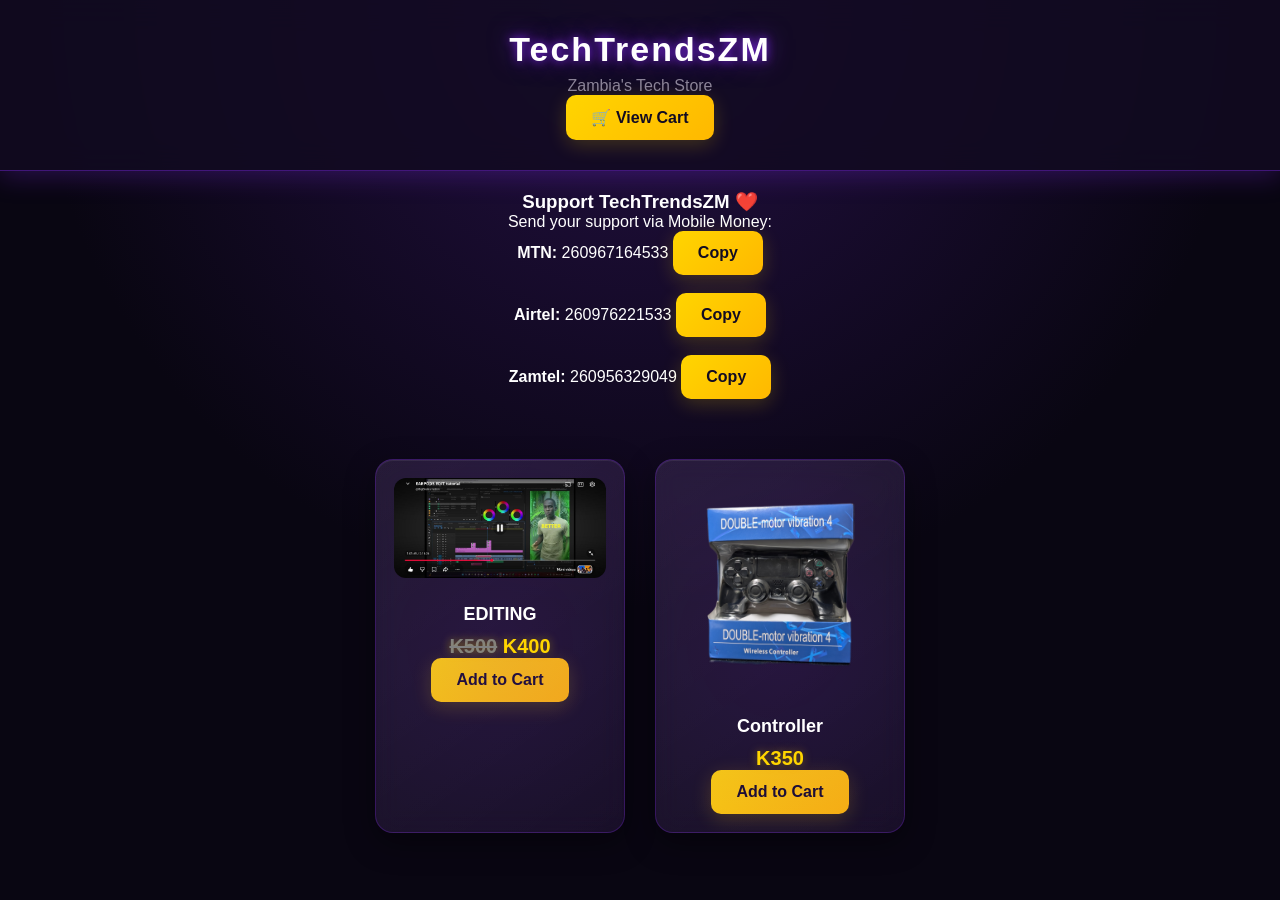
<file: index.html>
<!DOCTYPE html>
<html>

<head>

<title>TechTrendsZM</title>
<link rel="stylesheet" href="style.css">
<meta name="viewport" content="width=device-width, initial-scale=1.0">
</head>

<body>

<header>

<h1>TechTrendsZM</h1>
<p>Zambia's Tech Store</p>

<a href="cart.html">
<button>🛒 View Cart</button>
</a>

</header>
  <div style="text-align:center; margin-top:20px;">
  <h3>Support TechTrendsZM ❤️</h3>
  <p>Send your support via Mobile Money:</p>

  <p>
    <strong>MTN:</strong> 260967164533 
    <button onclick="copyNumber('260967164533')">Copy</button>
  </p>
<br>
  <p>
    <strong>Airtel:</strong> 260976221533 
    <button onclick="copyNumber('260976221533')">Copy</button>
  </p>
<br>
  <p>
    <strong>Zamtel:</strong> 260956329049 
    <button onclick="copyNumber('260956329049')">Copy</button>
  </p>
</div>

<script>
function copyNumber(number) {
  navigator.clipboard.writeText(number);
  alert("Number copied: " + number);
}
</script>

<div class="products" id="productList">

</div>

<script src="script.js"></script>

</body>

</html>
</file>
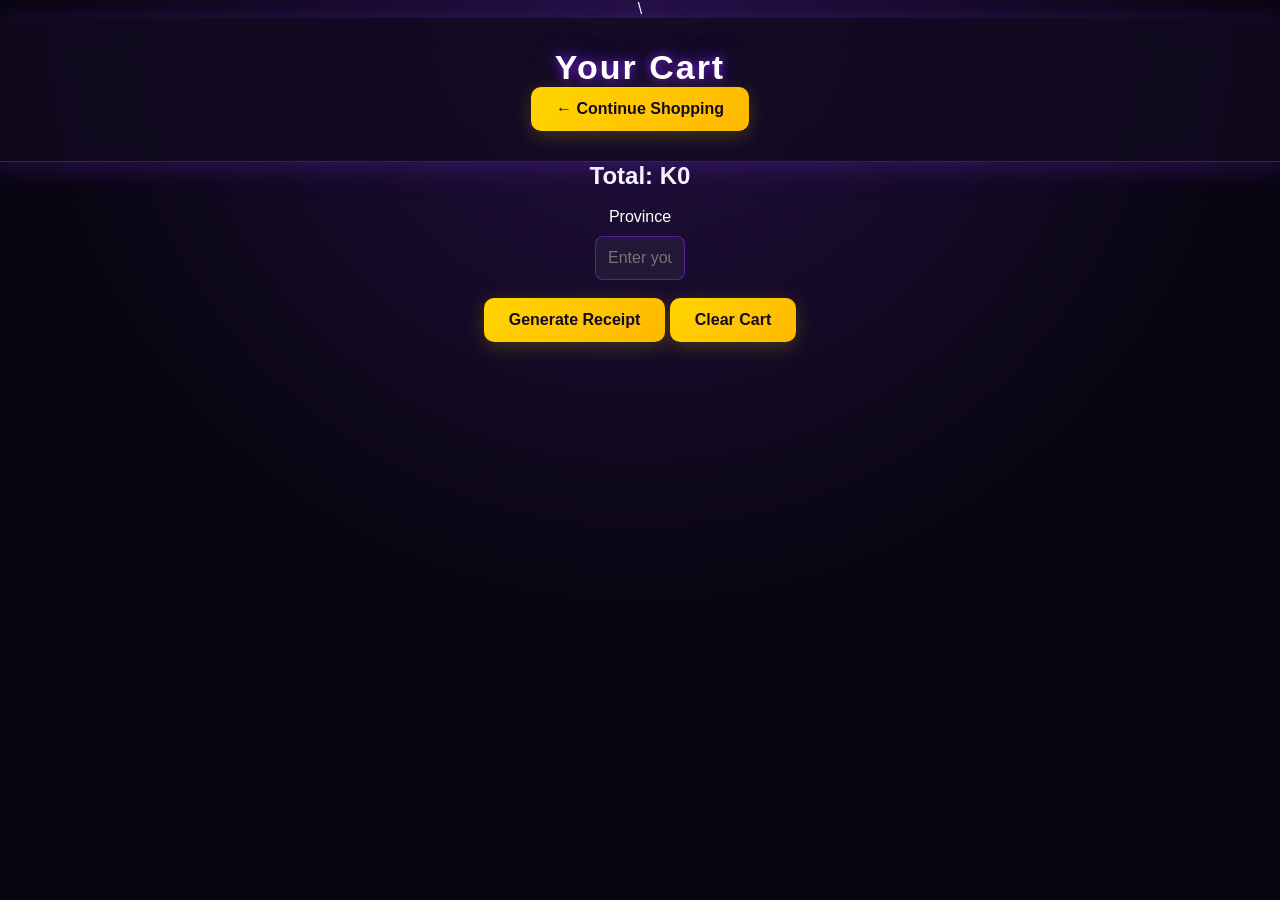
<file: cart.html>
<!DOCTYPE html>
<html>

<head>

<title>Your Cart</title>
<link rel="stylesheet" href="style.css">\
<meta name="viewport" content="width=device-width, initial-scale=1.0">

</head>

<body>

<header>

<h1>Your Cart</h1>

<a href="index.html">
<button>← Continue Shopping</button>
</a>

</header>

<div id="cartItems"></div>

<h2>Total: K<span id="cartTotal">0</span></h2>

<br>

<label>Province</label>
<br>
<input type="text" id="province" placeholder="Enter your province">

<br><br>

<button onclick="checkout()">Generate Receipt</button>
<button onclick="clearCart()">Clear Cart</button>
<script>

let cart = JSON.parse(localStorage.getItem("cart")) || []

let cartItems = document.getElementById("cartItems")

let total = 0

cart.forEach(item => {

cartItems.innerHTML += `
<p>${item.name} x${item.qty} — K${item.price * item.qty}</p>
`

total += item.price * item.qty

})

document.getElementById("cartTotal").innerText = total

function checkout(){

let province = document.getElementById("province").value.trim()

if(province === ""){

alert("Please enter your province")

return

}



let shipping = total <= 300 ? 80 : 150

let transport = province.toLowerCase() === "lusaka" ? "Yango" : "Platinum"

let finalTotal = total + shipping

localStorage.setItem("receiptItems", JSON.stringify(cart))
localStorage.setItem("receiptProvince", province)
localStorage.setItem("receiptTransport", transport)
localStorage.setItem("receiptShipping", shipping)
localStorage.setItem("receiptTotal", finalTotal)

window.location.href = "receipt.html"

}

function clearCart() {
    if(confirm("Are you sure you want to clear the cart?")) {
        cart = []
        localStorage.removeItem("cart")
        cartItems.innerHTML = ""
        document.getElementById("cartTotal").innerText = 0
        alert("Cart has been cleared!")
    }
}

</script>

</body>

</html>
</file>
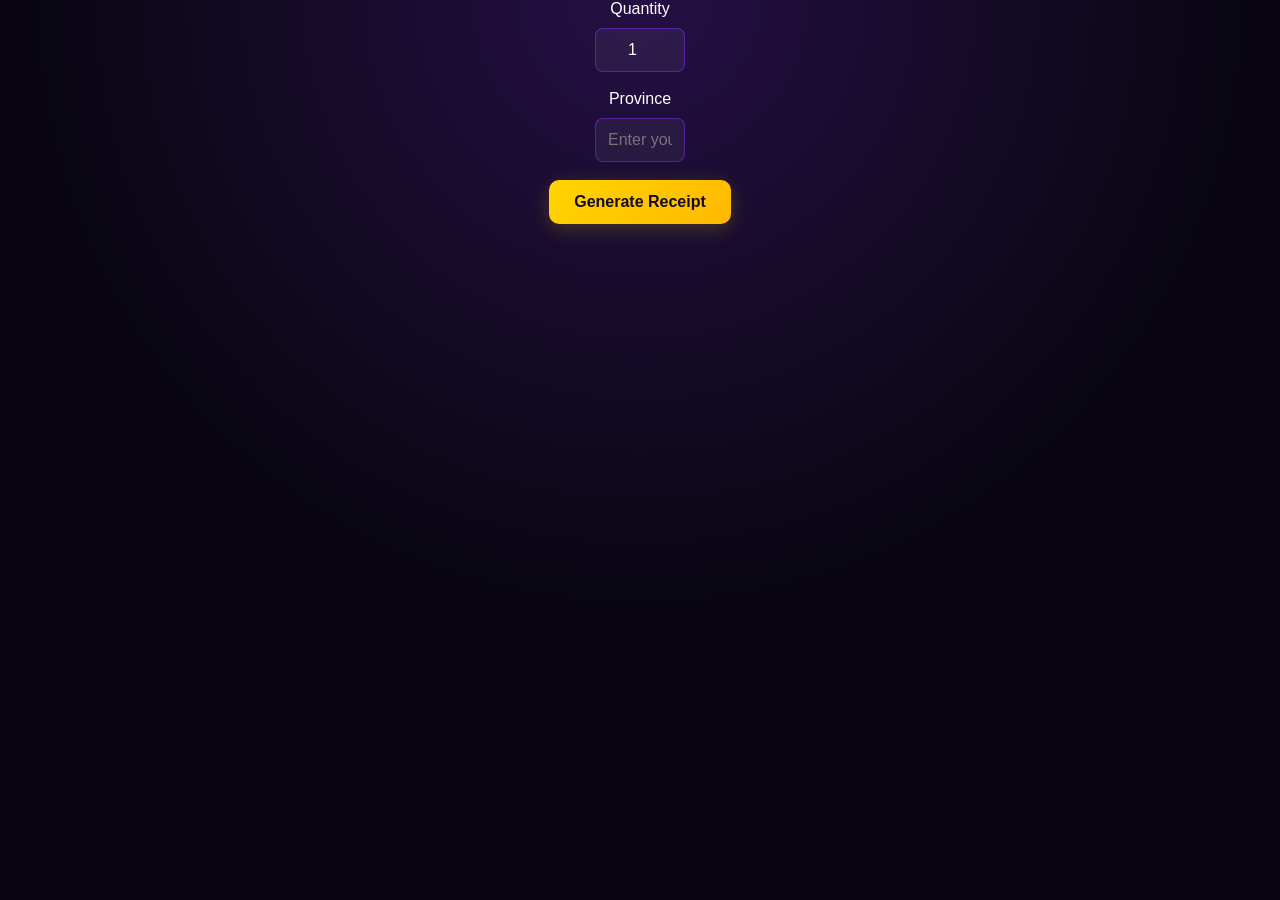
<file: product.html>
<!DOCTYPE html>
<html>
<head>
<title>Product</title>
<link rel="stylesheet" href="style.css">
<meta name="viewport" content="width=device-width, initial-scale=1.0">
</head>

<!DOCTYPE html>
<html>
<head>
<title>Product</title>
<link rel="stylesheet" href="style.css">
</head>

<body>

<h2 id="productName"></h2>
<p id="productPrice"></p>

<label>Quantity</label>
<br>
<input type="number" id="quantity" value="1" min="1">

<br><br>

<label>Province</label>
<br>
<input type="text" id="province" placeholder="Enter your province">

<br><br>

<button onclick="createReceipt()">Generate Receipt</button>

<script src="script.js"></script>

<script>
const id = localStorage.getItem("productID")
const product = products.find(p => p.id == id)

document.getElementById("productName").innerText = product.name
document.getElementById("productPrice").innerText = "Price: K" + product.price

function createReceipt(){
    let qty = document.getElementById("quantity").value
    let province = document.getElementById("province").value.trim()
    
    if(province === ""){
        alert("Please enter your province")
        return
    }

    let total = product.price * qty
    let shipping = total <= 300 ? 80 : 150
    let transport = province.toLowerCase() === "lusaka" ? "Yango" : "Platinum"
    let finalTotal = total + shipping

    // Save to localStorage for receipt page
    localStorage.setItem("receiptProduct", product.name)
    localStorage.setItem("receiptPrice", product.price)
    localStorage.setItem("receiptQty", qty)
    localStorage.setItem("receiptProvince", province)
    localStorage.setItem("receiptTransport", transport)
    localStorage.setItem("receiptShipping", shipping)
    localStorage.setItem("receiptTotal", finalTotal)

    window.location.href="receipt.html"
}
</script>

</body>
</html>
</file>
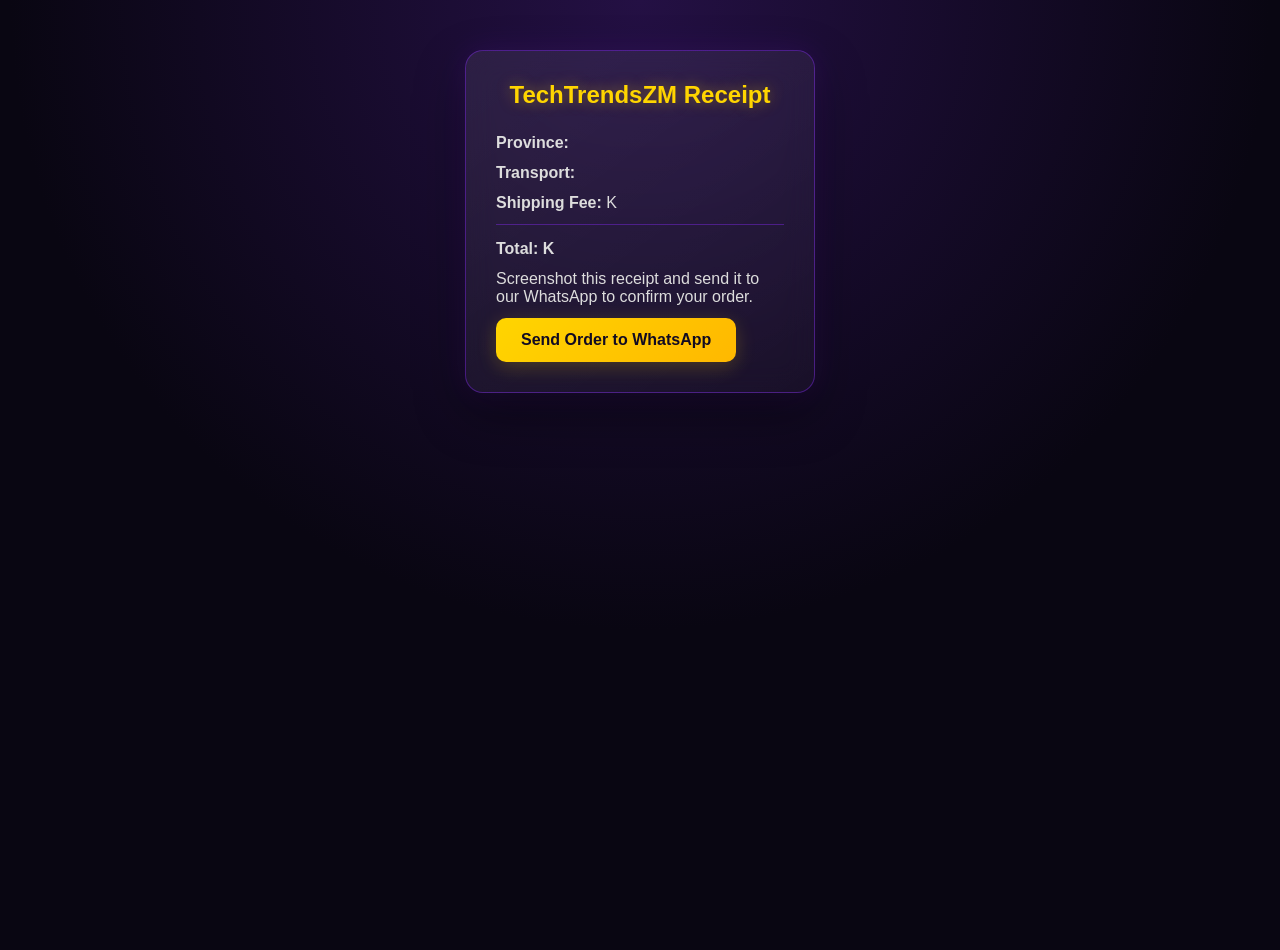
<file: receipt.html>
<!DOCTYPE html>
<html>

<head>

<title>Receipt</title>
<link rel="stylesheet" href="style.css">
<meta name="viewport" content="width=device-width, initial-scale=1.0">
</head>

<body>

<div class="receipt">

<h2>TechTrendsZM Receipt</h2>

<div id="items"></div>

<p><b>Province:</b> <span id="rProvince"></span></p>

<p><b>Transport:</b> <span id="rTransport"></span></p>

<p><b>Shipping Fee:</b> K<span id="rShipping"></span></p>

<p class="total"><b>Total:</b> K<span id="rTotal"></span></p>

<p class="note">
Screenshot this receipt and send it to our WhatsApp to confirm your order.
</p>

<button onclick="sendWhatsApp()">Send Order to WhatsApp</button>

</div>

<script>

let items = JSON.parse(localStorage.getItem("receiptItems")) || []
let itemsDiv = document.getElementById("items")

items.forEach(item => {

itemsDiv.innerHTML += `
<p>${item.name} x${item.qty} — K${item.price * item.qty}</p>
`

})

document.getElementById("rProvince").innerText =
localStorage.getItem("receiptProvince")

document.getElementById("rTransport").innerText =
localStorage.getItem("receiptTransport")

document.getElementById("rShipping").innerText =
localStorage.getItem("receiptShipping")

document.getElementById("rTotal").innerText =
localStorage.getItem("receiptTotal")


function sendWhatsApp(){

let items = JSON.parse(localStorage.getItem("receiptItems")) || []

let province = localStorage.getItem("receiptProvince")
let transport = localStorage.getItem("receiptTransport")
let shipping = localStorage.getItem("receiptShipping")
let total = localStorage.getItem("receiptTotal")

let orderList = ""

items.forEach(item=>{
orderList += `${item.name} x${item.qty} - K${item.price * item.qty}\n`
})

let phone = "260976221533"

let message =
`NEW ORDER - TechTrendsZM

${orderList}

Province: ${province}
Transport: ${transport}
Shipping: K${shipping}

Total: K${total}

Customer will send payment proof.`

let url =
`https://wa.me/${phone}?text=${encodeURIComponent(message)}`

window.open(url)

}

</script>

</body>

</html>
</file>
<file: style.css>
*{
margin:0;
padding:0;
box-sizing:border-box;
font-family:Arial, Helvetica, sans-serif;
}

/* FUTURISTIC COLOR VARIABLES */

:root{
--primary:#8b2cff;
--primary-dark:#4b0082;
--secondary:#FFD500;
--secondary-dark:#ffb800;
--dark:#090612;
--dark-light:#120b22;
--card:#171024;
--text:#ffffff;
--text-muted:#aaa3b5;
}

/* BODY */

body{
background:
radial-gradient(circle at top, #241044 0%, #090612 55%);
color:var(--text);
text-align:center;
min-height:100vh;
}

/* HEADER */

header{
background:rgba(18,11,34,0.85);
backdrop-filter:blur(15px);
color:white;
padding:30px 25px;
border-bottom:1px solid rgba(139,44,255,0.4);
box-shadow:
0 5px 25px rgba(139,44,255,0.25);
}

header h1{
font-size:34px;
letter-spacing:2px;
color:white;
text-shadow:
0 0 10px rgba(139,44,255,0.8),
0 0 25px rgba(139,44,255,0.5);
}

header p{
opacity:0.8;
margin-top:8px;
color:var(--text-muted);
}

/* PRODUCTS GRID */

.products{
display:flex;
flex-wrap:wrap;
justify-content:center;
gap:30px;
padding:60px 30px;
}

/* PRODUCT CARD */

.product{
width:250px;
background:linear-gradient(
145deg,
rgba(255,255,255,0.08),
rgba(255,255,255,0.03)
);
backdrop-filter:blur(12px);
border:1px solid rgba(139,44,255,0.3);
border-radius:18px;
padding:18px;
box-shadow:
0 10px 30px rgba(0,0,0,0.4),
inset 0 1px 0 rgba(255,255,255,0.08);
cursor:pointer;
transition:all 0.35s ease;
position:relative;
overflow:hidden;
}

/* GLOW EFFECT */

.product::before{
content:"";
position:absolute;
top:-100%;
left:-100%;
width:300%;
height:300%;
background:radial-gradient(
circle,
rgba(139,44,255,0.15),
transparent 60%
);
transition:0.5s;
}

.product:hover::before{
top:-50%;
left:-50%;
}

/* CARD HOVER */

.product:hover{
transform:translateY(-10px) scale(1.02);
border-color:var(--primary);
box-shadow:
0 20px 50px rgba(0,0,0,0.5),
0 0 25px rgba(139,44,255,0.4);
}

.product img{
width:100%;
border-radius:12px;
margin-bottom:12px;
position:relative;
z-index:1;
transition:0.4s;
}

.product:hover img{
transform:scale(1.04);
}

.product h3{
font-size:18px;
margin:10px 0;
position:relative;
z-index:1;
}

.product p{
font-size:20px;
font-weight:bold;
color:var(--secondary);
position:relative;
z-index:1;
text-shadow:0 0 10px rgba(255,213,0,0.4);
}

/* BUTTONS */

button{
background:linear-gradient(
135deg,
var(--secondary),
#ffb800
);
color:#120b22;
border:none;
padding:13px 25px;
font-size:16px;
border-radius:10px;
cursor:pointer;
font-weight:bold;
transition:all 0.3s ease;
box-shadow:
0 5px 20px rgba(255,213,0,0.2);
}

button:hover{
transform:translateY(-3px) scale(1.04);
box-shadow:
0 8px 30px rgba(255,213,0,0.5);
}

button:active{
transform:scale(0.96);
}

/* INPUT */

input{
padding:12px;
width:90px;
font-size:16px;
border-radius:8px;
border:1px solid rgba(139,44,255,0.5);
background:rgba(255,255,255,0.05);
color:white;
text-align:center;
margin-top:10px;
outline:none;
}

input:focus{
border-color:var(--primary);
box-shadow:
0 0 15px rgba(139,44,255,0.5);
}

/* RECEIPT */

.receipt{
background:linear-gradient(
145deg,
rgba(255,255,255,0.08),
rgba(255,255,255,0.03)
);
backdrop-filter:blur(15px);
width:350px;
max-width:90%;
margin:50px auto;
padding:30px;
border-radius:18px;
border:1px solid rgba(139,44,255,0.4);
box-shadow:
0 20px 50px rgba(0,0,0,0.4),
0 0 30px rgba(139,44,255,0.15);
text-align:left;
}

.receipt h2{
text-align:center;
color:var(--secondary);
margin-bottom:25px;
text-shadow:
0 0 15px rgba(255,213,0,0.4);
}

.receipt p{
margin:12px 0;
font-size:16px;
color:#ddd;
}

.total{
font-size:22px;
font-weight:bold;
color:var(--secondary);
margin-top:20px;
padding-top:15px;
border-top:1px solid rgba(139,44,255,0.4);
}

/* MESSAGE TEXT */

.note{
margin-top:25px;
font-size:14px;
color:var(--text-muted);
}

/* MOBILE RESPONSIVENESS */

@media(max-width:600px){

header{
    padding:25px 15px;
}

header h1{
    font-size:26px;
}

.products{
    padding:35px 15px;
    gap:20px;
}

.product{
    width:100%;
    max-width:300px;
}

}
</file>
